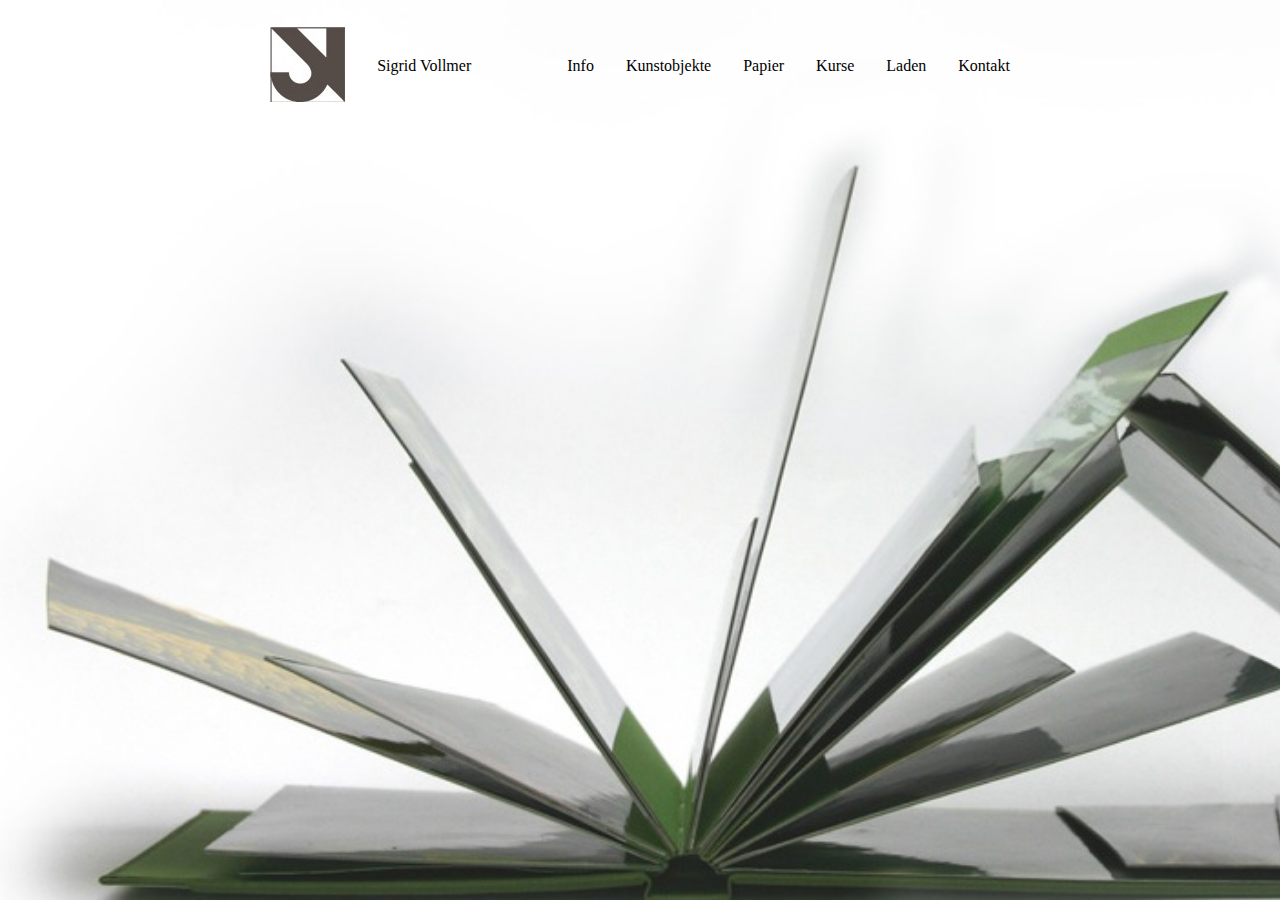
<file: index.html>
<!DOCTYPE html>
<html>
<head>
  <link rel="stylesheet" href="styles.css">

</head>
<body>
  <table class="center">
    <tr>
      <td><img src="logo.jpg" alt="logo"></td>
      <td><a href="index.html">Sigrid Vollmer</a></td>
      <td></td>
      <td></td>
      <td><a href="info.html">Info</a></td>
      <td><a href="kunstobjekte.html">Kunstobjekte</a></td>
      <td><a href="papier.html">Papier</a></td>
      <td><a href="kurse.html">Kurse</a></td>
      <td><a href="laden.html">Laden</a></td>
      <td><a href="kontakt.html">Kontakt</a></td>
    </tr>
  </table>
</body>
</file>
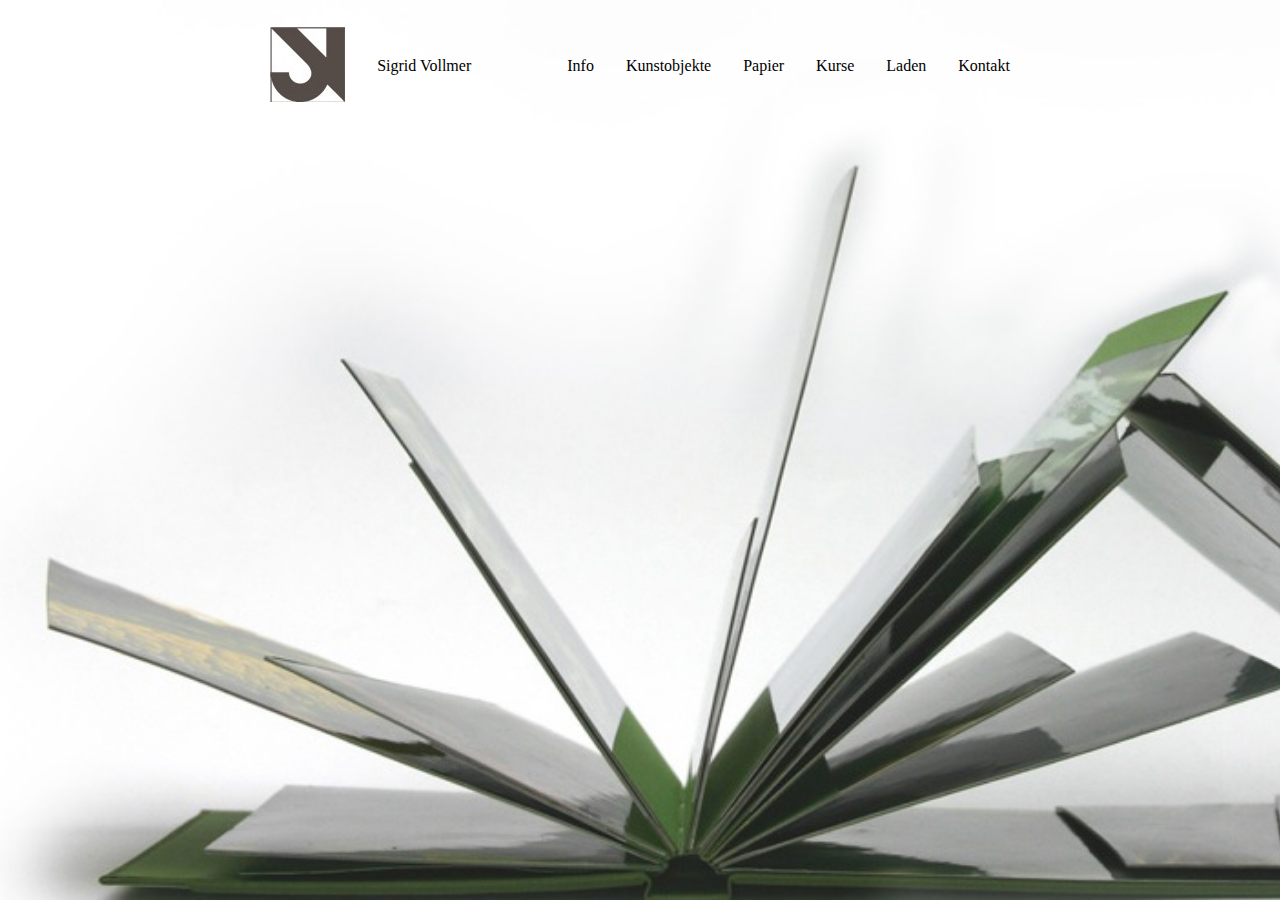
<file: home.html>
<!DOCTYPE html>
<html>
<head>
  <link rel="stylesheet" href="styles.css">

</head>
<body>

  <table class="center">
    <tr>
      <td><img src="logo.jpg" alt="logo"></td>
      <td>Sigrid Vollmer</td>
      <td></td>
      <td></td>
      <td>Info</td>
      <td>Kunstobjekte</td>
      <td>Papier</td>
      <td>Kurse</td>
      <td>Laden</td>
      <td>Kontakt</td>
    </tr>
  </table>

</body>
</file>
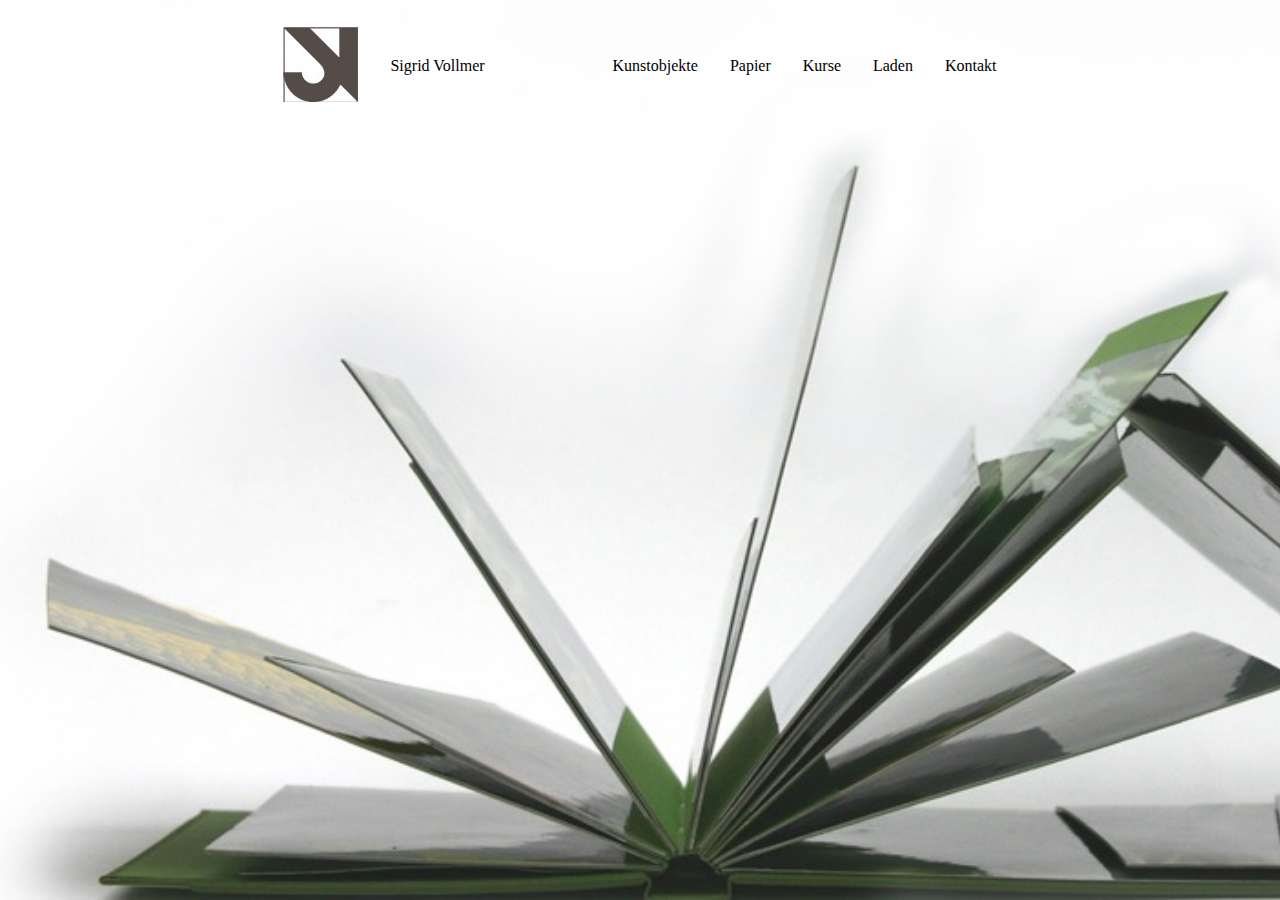
<file: Info.html>
<!DOCTYPE html>
<html>
<head>
  <link rel="stylesheet" href="styles.css">

</head>
<body>

  <table class="center">
    <tr>
      <td><img src="logo.jpg" alt="logo"></td>
      <td>Sigrid Vollmer</td>
      <td></td>
      <td></td>
      <td><a href="Info.html"Info</a></td>
      <td>Kunstobjekte</td>
      <td>Papier</td>
      <td>Kurse</td>
      <td>Laden</td>
      <td>Kontakt</td>
    </tr>
  </table>

</body>
</file>
<file: styles.css>
head  {

}

body  {
  text-align: center;
  font-family: Tahoma;
  background-color: lightgrey;
  background-image: url('buch1.jpg');
  background-repeat: no-repeat;
  background-attachment: fixed;
  background-size: cover;
}
td  {
  padding: 15px;
  text-align: center;
}

.center {
  margin-left: auto;
  margin-right: auto;
}

a {
    text-decoration: none;
}
a:link, a:visited {
    color: black;
}
a:hover {
    color: lightgrey;
}
</file>
